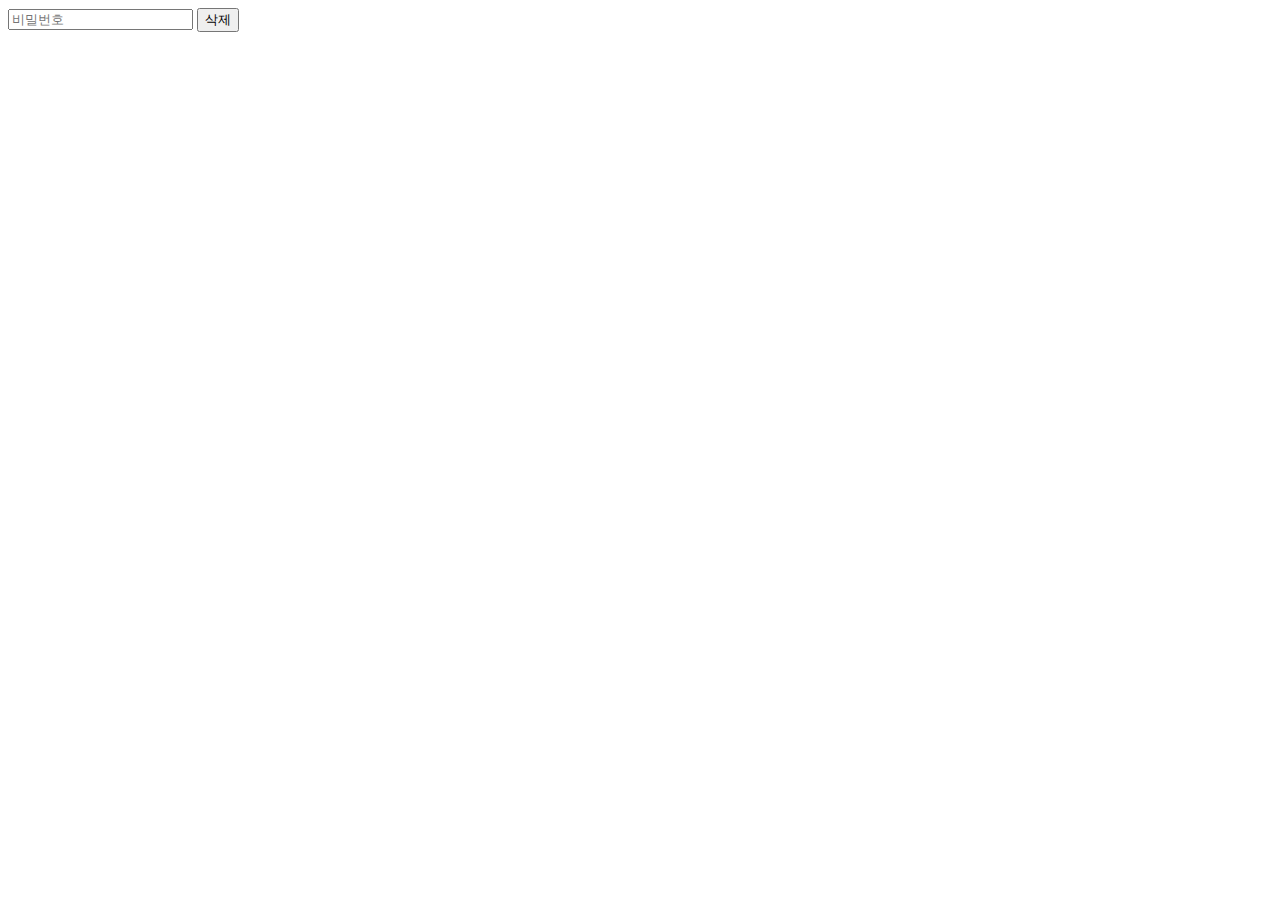
<file: src/main/resources/templates/Ajax/MemberListtextbox.html>
<!DOCTYPE html>
<html xmlns:th="http:/www.thymeleaf.org">
<head>
    <meta charset="UTF-8">
    <meta http-equiv="X-UA-Compatible" content="IE=edge">
    <meta name="viewport" content="width=device-width, initial-scale=1.0">
    <title>Document</title>
</head>
<body>
    <form action="/Memberdelete" method="get">
        <input type="password" name="password" placeholder="비밀번호">
        <button type="submit">삭제</button>
        <input style="visibility: hidden;" name="id" th:value="${id}">
    </form>
</body>
</html>
</file>
